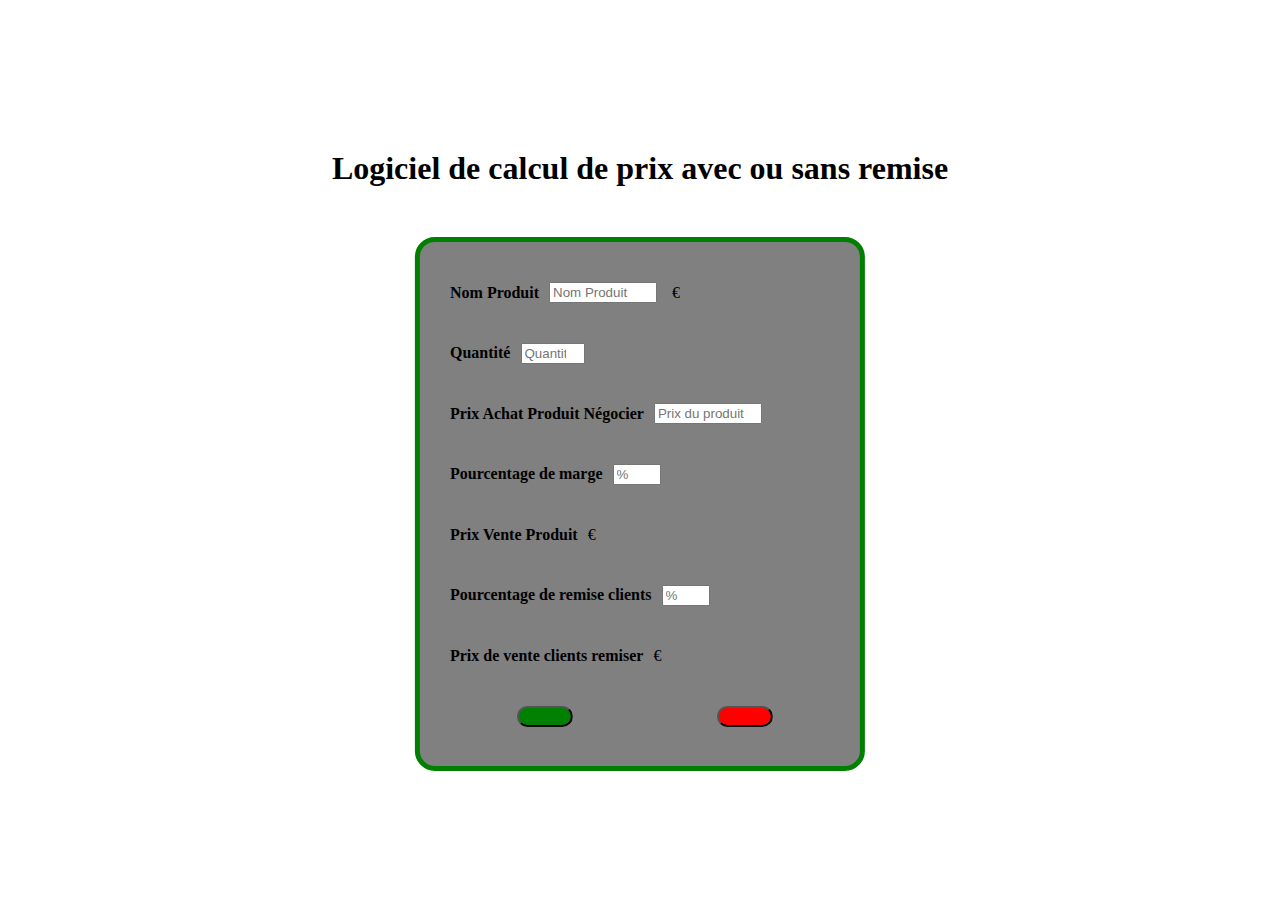
<file: index.html>
<!DOCTYPE html>
<html lang="fr">

<head>
  <meta charset="UTF-8">
  <meta http-equiv="X-UA-Compatible" content="IE=edge">
  <meta name="viewport" content="width=device-width, initial-scale=1.0">
  <title>Document</title>
  <link rel="stylesheet" href="style.css" />
  <link rel="stylesheet" href="https://cdnjs.cloudflare.com/ajax/libs/font-awesome/6.2.0/css/all.min.css"
    integrity="sha512-xh6O/CkQoPOWDdYTDqeRdPCVd1SpvCA9XXcUnZS2FmJNp1coAFzvtCN9BmamE+4aHK8yyUHUSCcJHgXloTyT2A=="
    crossorigin="anonymous" referrerpolicy="no-referrer" />
  <script src="script.js" defer></script>
</head>

<body>
  <div id="formulaire">
    <h1>Logiciel de calcul de prix avec ou sans remise</h1>
    <form class="container" name="reglementFormulaire" onSubmit="result()">
      <div class="divForm">
        <h4>Nom Produit</h4>
        <input type="text" id="nameProduct" placeholder="Nom Produit" name="nameProduct" required="required" />
        <div id="prixProduct"></div><span class="€">€</span>
      </div>
      <div class="divForm">
        <h4>Quantité</h4>
        <input id="quantity" placeholder="Quantité" type="number" min="1" max="100" required="required">
      </div>
      <div class="divForm">
        <h4>Prix Achat Produit Négocier</h4>
        <input type="text" id="prixProductModif" placeholder="Prix du produit">
      </div>
      <div class="divForm">
        <h4>Pourcentage de marge</h4>
        <input type="number" id="pourcentageDeMarge" placeholder="%" name="tentacles" max="100" required="required" />
      </div>
      <div class="divForm">
        <h4>Prix Vente Produit</h4>
        <div id="prixVente"><span>€</span></div>
      </div>
      <div class="divForm">
        <h4>Pourcentage de remise clients</h4>
        <input type="number" id="pourcentage" placeholder="%" name="tentacles" max="100">
      </div>
      <div class="divForm">
        <h4>Prix de vente clients remiser</h4>
        <div id="prixVenteRemiser"><span>€</span></div>
      </div>
      <div class="bouttonValiderEtReload">
        <div class="divValider"><button id="validation" type="submit""
          style=" width: 150px; margin-left: 10px"><i class="fa-solid fa-check fa-2xl"></i></button>
        </div>
        <div class="divZero"><button id="Zero" onclick="history.go(0)" style="width: 150px; margin-left: 10px"><i
              class="fa-solid fa-rotate-right fa-2xl"></i></button>
        </div>
      </div>
    </form>
</body>

</html>
</file>
<file: style.css>
html, body {
  margin: 0 !important;
  padding: 0 !important;
}

#formulaire {
  position: absolute;
  top: 50%;
  left: 50%;
  transform: translate(-50%, -50%);
}

h1 {
  display: flex;
  justify-content: center;
  align-items: center;
}

h4 {
  margin-right: 10px;
  margin-left: 10px;
}

.container {
  border: 5px solid green;
  display: flex;
  align-items: center;
  flex-wrap: wrap;
  margin-top: 50px;
  margin-left: auto;
  margin-right: auto;
  background-color: grey;
  width: 400px;
  height: auto;
  padding: 20px;
  border-radius: 20px;
}

#nameProduct,
#Quantité,
#prixProductModif {
  width: 25%;
}

#pourcentage,
#pourcentageDeMarge {
  width: 40px;
}

.divForm {
  display: flex;
  align-items: center;
  width: 100%;
}


#prixProduct {
  color: black;
  margin-left: 15px;
}

.bouttonValiderEtReload {
  display: flex;
  justify-content: space-around;
  width: 100%;
  margin-top: 20px ;
  margin-bottom: 20px;
}


.divValider,
.divZero {
  display: flex;
  justify-content: center;
  align-items: center;
  width: 20px;
  height: 20px;
}

.divValider button {
  color: white;
  background: green;
  border-radius: 20px;
  transition: all 1s ease-in-out;
  cursor: pointer;
}

.divValider button:hover,
.divZero button:hover {
  transform: scale(1.2);
}

.divZero button {
  color: white;
  background: red;
  border-radius: 20px;
  transition: all 1s ease-in-out;
  cursor: pointer;
}

.fa-rotate-right, .fa-check {
  padding: 20px;
};

@media screen and (min-width:576px) {
  .container {
    width: 300px
  }
}

@media screen and (max-width:530px) {
  .container {
    width: 350px;
  }

}

@media screen and (max-width:459px) {
  .container {
    width: 300px;
  }
  h1{
    font-size: 20px;
  }

}

@media screen and (max-width:459px) {
  .container {
    width: 250px;
  }

}

@media screen and (max-width:317px) {
  .container {
    width: 200px;
  }

}
</file>
